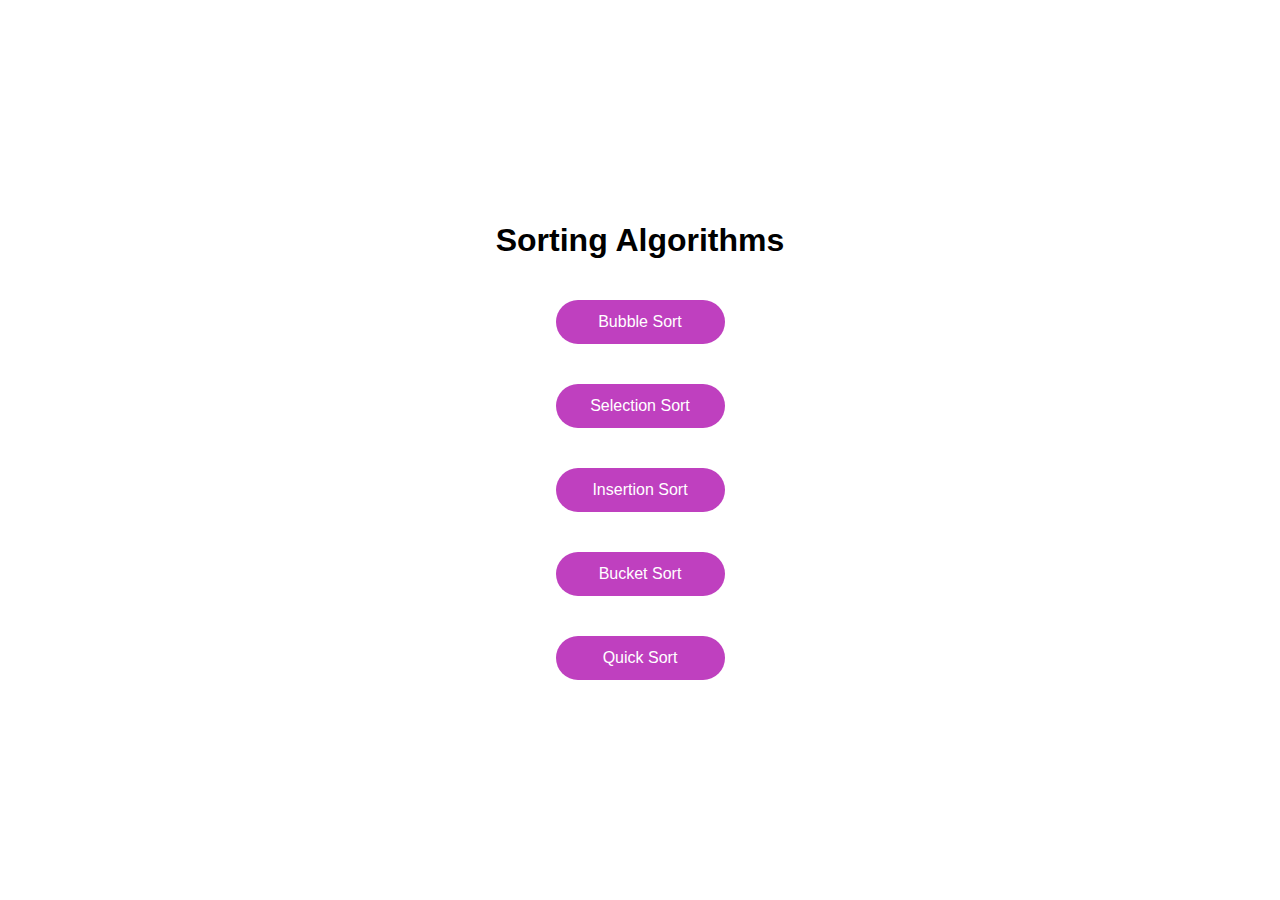
<file: index.html>
<!DOCTYPE html>
<html lang="en">
  <head>
    <meta charset="UTF-8" />
    <meta name="viewport" content="width=device-width, initial-scale=1.0" />
    <link rel="stylesheet" href="style.css" />
  </head>

  <body>
    <div class="main">
      <div class="sortingAlgorithmsListContainer">
        <div class="mainHeader">
          <h1>Sorting Algorithms</h1>
        </div>
        <div class="algorithmsListContainer">
          <div class="algorithmsList">
            <a href="sortingVisualiser.html#1">Bubble Sort</a>
          </div>
          <div class="algorithmsList">
            <a href="sortingVisualiser.html#2">Selection Sort</a>
          </div>
          <div class="algorithmsList">
            <a href="sortingVisualiser.html#3">Insertion Sort</a>
          </div>
          <div class="algorithmsList">
            <a href="sortingVisualiser.html#4">Bucket Sort</a>
          </div>
          <div class="algorithmsList">
            <a href="sortingVisualiser.html#5">Quick Sort</a>
          </div>
        </div>
      </div>
    </div>
    <script src="arraySupplier.js"></script>
    <script src="sortingVisualiser.js"></script>
  </body>
</html>
</file>
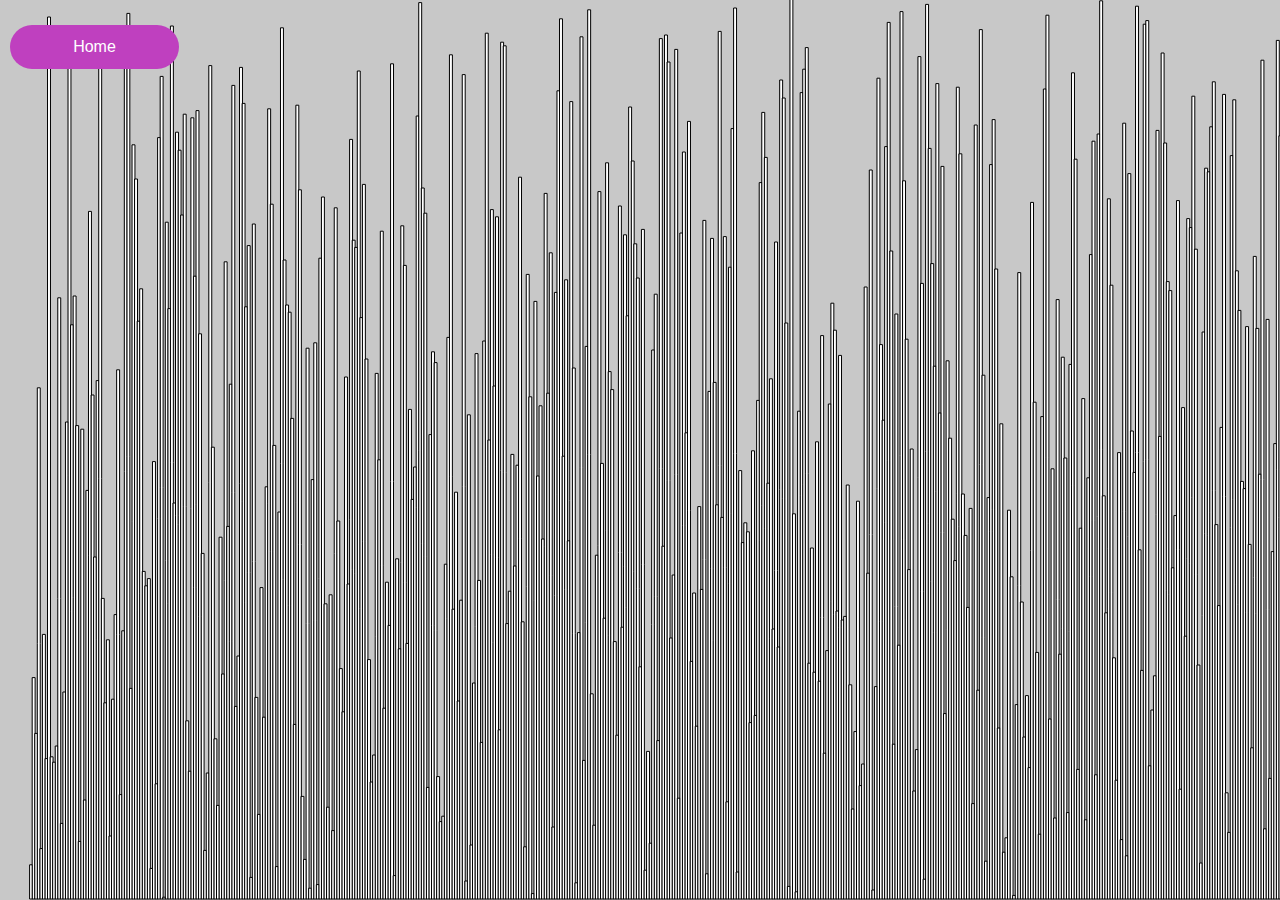
<file: bubbleSort.html>
<!DOCTYPE html>
<html lang="en">

<head>
  <meta charset="UTF-8" />
  <meta name="viewport" content="width=device-width, initial-scale=1.0" />
  <title>Document</title>
  <link rel="stylesheet" href="style.css" />
</head>

<body>
  <div class="pageButtons">
    <a href="index.html">Home</a>
  </div>
  <script src="p5.min.js"></script>
  <script src="arraySupplier.js"></script>
  <script src="bubbleSort.js"></script>
</body>

</html>
</file>
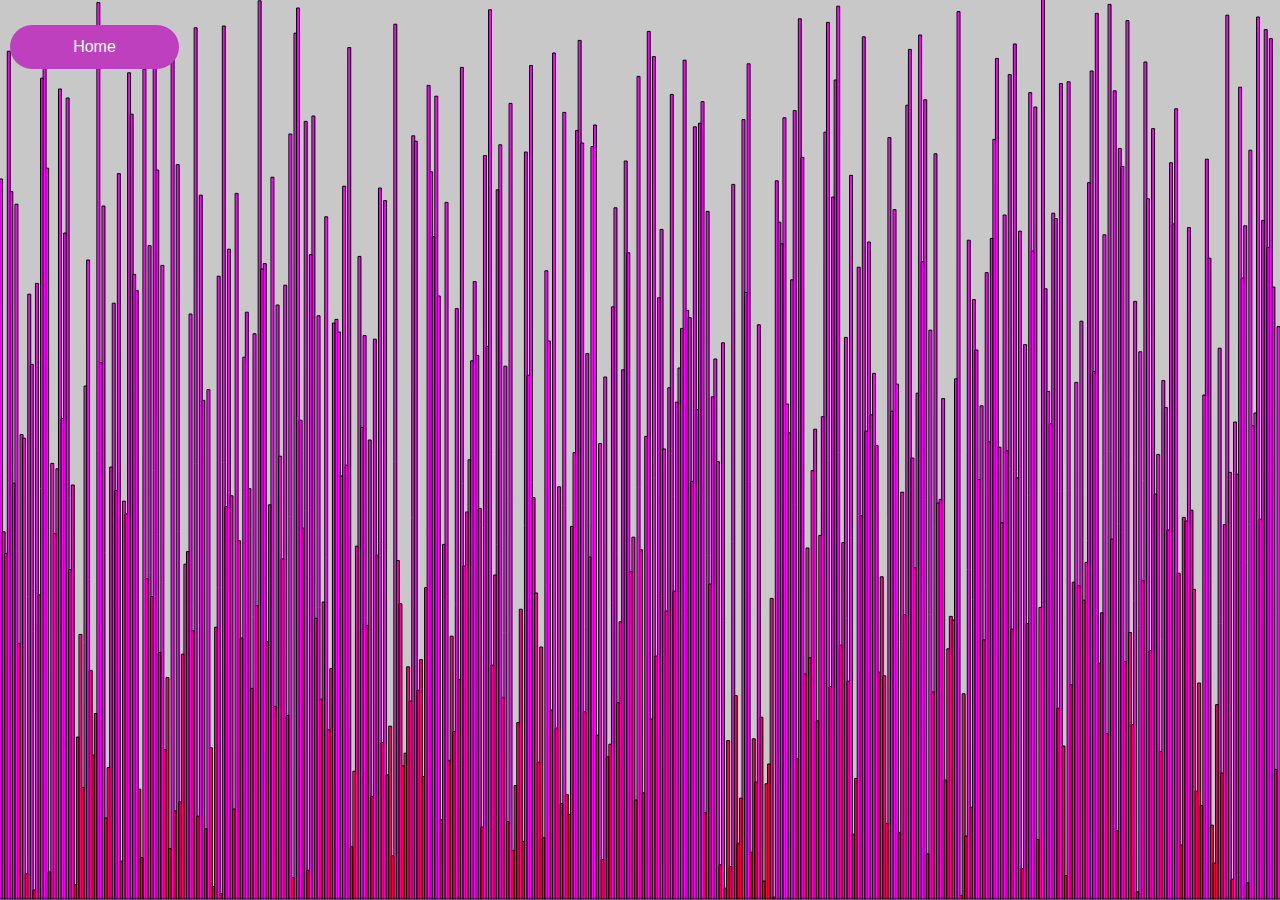
<file: sortingVisualiser.html>
<!DOCTYPE html>
<html lang="en">
  <head>
    <meta charset="UTF-8" />
    <meta name="viewport" content="width=device-width, initial-scale=1.0" />
    <title>Sorting Algorithms Visualiser</title>
    <link rel="stylesheet" href="style.css" />
  </head>

  <body>
    <div class="pageButtons">
      <a href="index.html">Home</a>
    </div>
    <script src="p5.min.js"></script>
    <script src="arraySupplier.js"></script>
    <script src="sortingVisualiser.js"></script>
  </body>
</html>
</file>
<file: style.css>
html,
body,
canvas {
  margin: 0;
  padding: 0;
  overflow: hidden;
  font-family: Roboto, Helvetica Neue, sans-serif;
}

canvas {
  display: block;
}

.main {
  height: 100vh;
  width: 100vw;
}

.sortingAlgorithmsListContainer {
  height: 100vh;
  width: 100vw;
  display: flex;
  justify-content: center;
  align-items: center;
  flex-direction: column;
}

.mainHeader {
  display: flex;
  justify-content: center;
}

.algorithmsListContainer {
  display: flex;
  flex-direction: column;
}

.algorithmsList {
  display: flex;
  justify-content: center;
  align-items: center;
}

.pageButtons {
  position: absolute;
  margin-left: 10px;
  margin-top: 25px;
}

a {
  width: 125px;
  display: flex;
  justify-content: center;
  border: none;
  outline: none;
  color: #fff;
  cursor: pointer;
  font-size: 16px;
  padding: 13px 22px;
  border-radius: 30px;
  background: #bf40bf;
  text-decoration: none;
}

.algorithmsList {
  margin: 20px;
}
</file>
